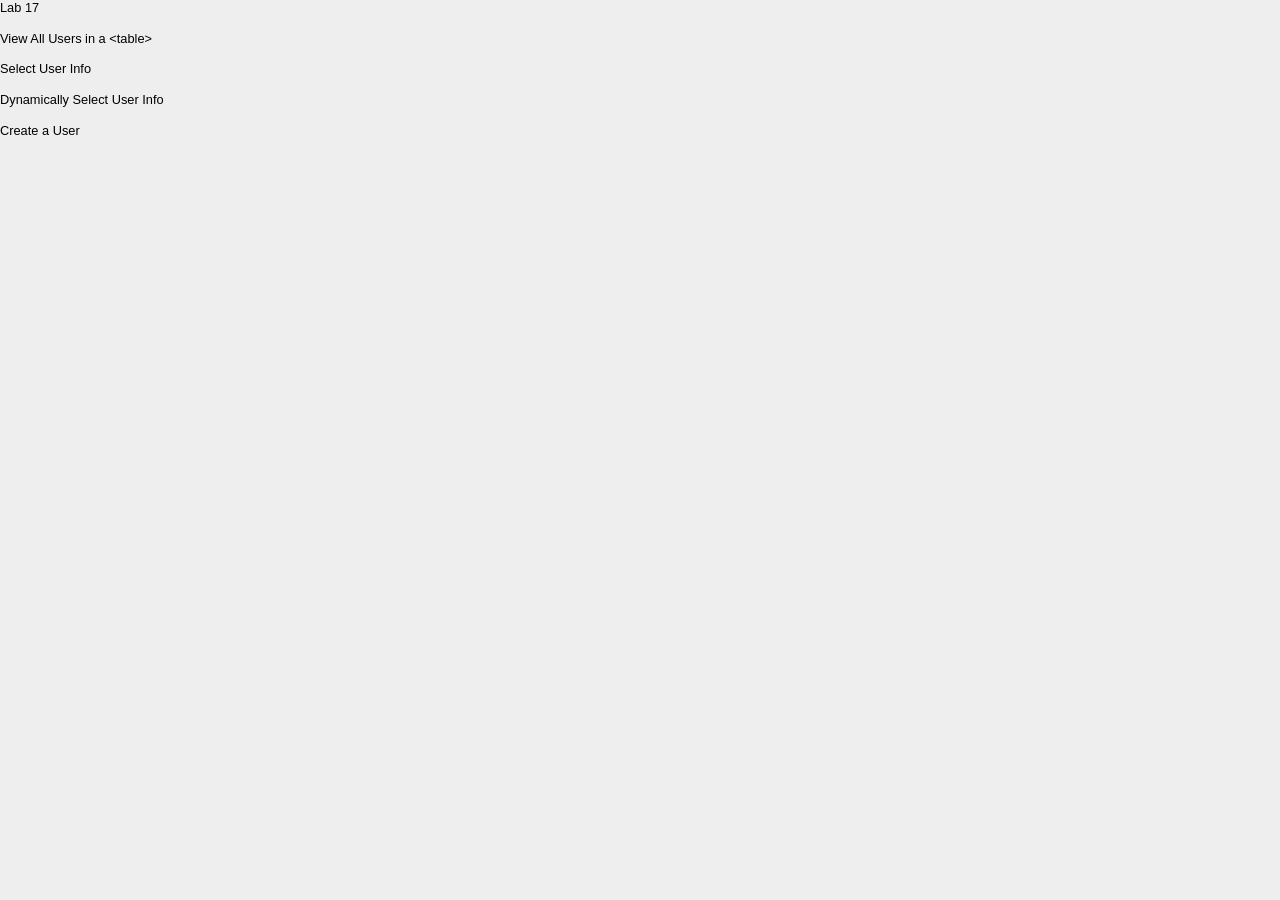
<file: index.html>
<!doctype html>
<html>
  <head>
    <title>User Creator</title>
        <link href="public/style.css" rel="stylesheet">
  </head>  
  <body>
    <div class="title">Lab 17</div>
    <br>
    <a href="users/table">View All Users in a &lt;table&gt;</a> <br />
    <br>
    <a href="static.html">Select User Info</a> <br />
    <br>
    <a href="dynamic.html">Dynamically Select User Info</a> <br />
    <br>
    <a href="user/create">Create a User</a><br />
    <!-- /createUserGET/?username=testuser&password=testpassword -->
  </body>
</html>
</file>
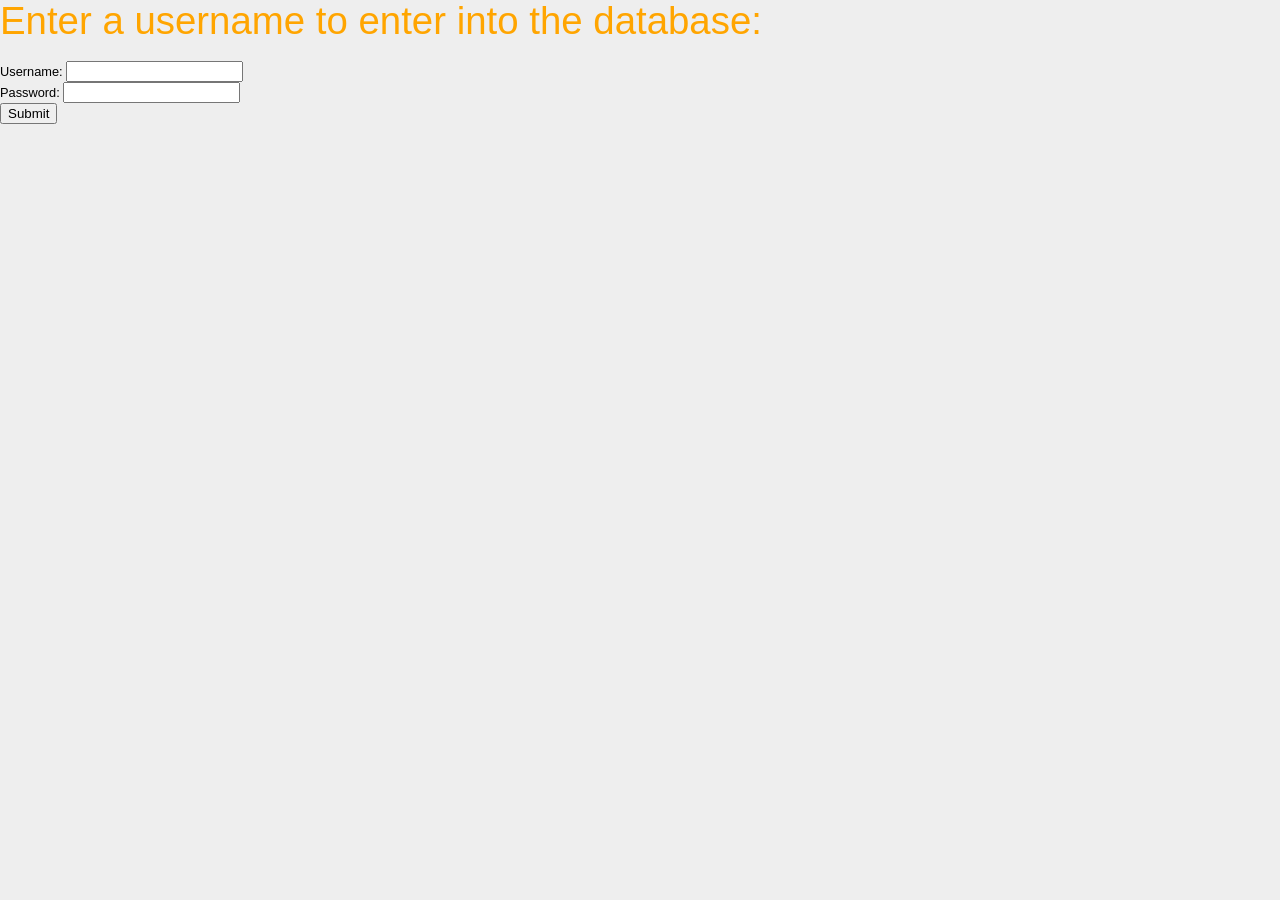
<file: createuser.html>
<!doctype html>
<html>
  <head>
        <link href="public/style.css" rel="stylesheet">
    <script type="text/javascript" src="https://ajax.googleapis.com/ajax/libs/jquery/1.7.2/jquery.min.js"></script>
    <script type="text/javascript">
        $(document).ready(function () {
            $('#user-submit').click(function () {
                var payload = {
                    username: $('#user-name').val(),
                    password: $('#user-password').val()
                };

		console.log(payload);

                $.ajax({
                    url: "/user/create",
                    type: "POST",
                    contentType: "application/json",
                    processData: false,
                    data: JSON.stringify(payload),
                    complete: function (data) {
                        $('#output').html(data.responseText);
                    }
                });
            });
        });
    </script>
  </head>
  <body>
    <h3>Enter a username to enter into the database:</h3>
    Username: <input id="user-name" type="text" /> <br />
    Password: <input id="user-password" type="password" /> <br />
    <input id="user-submit" type="submit" />
    <p id="output"></p>
  </body>
</html>
</file>
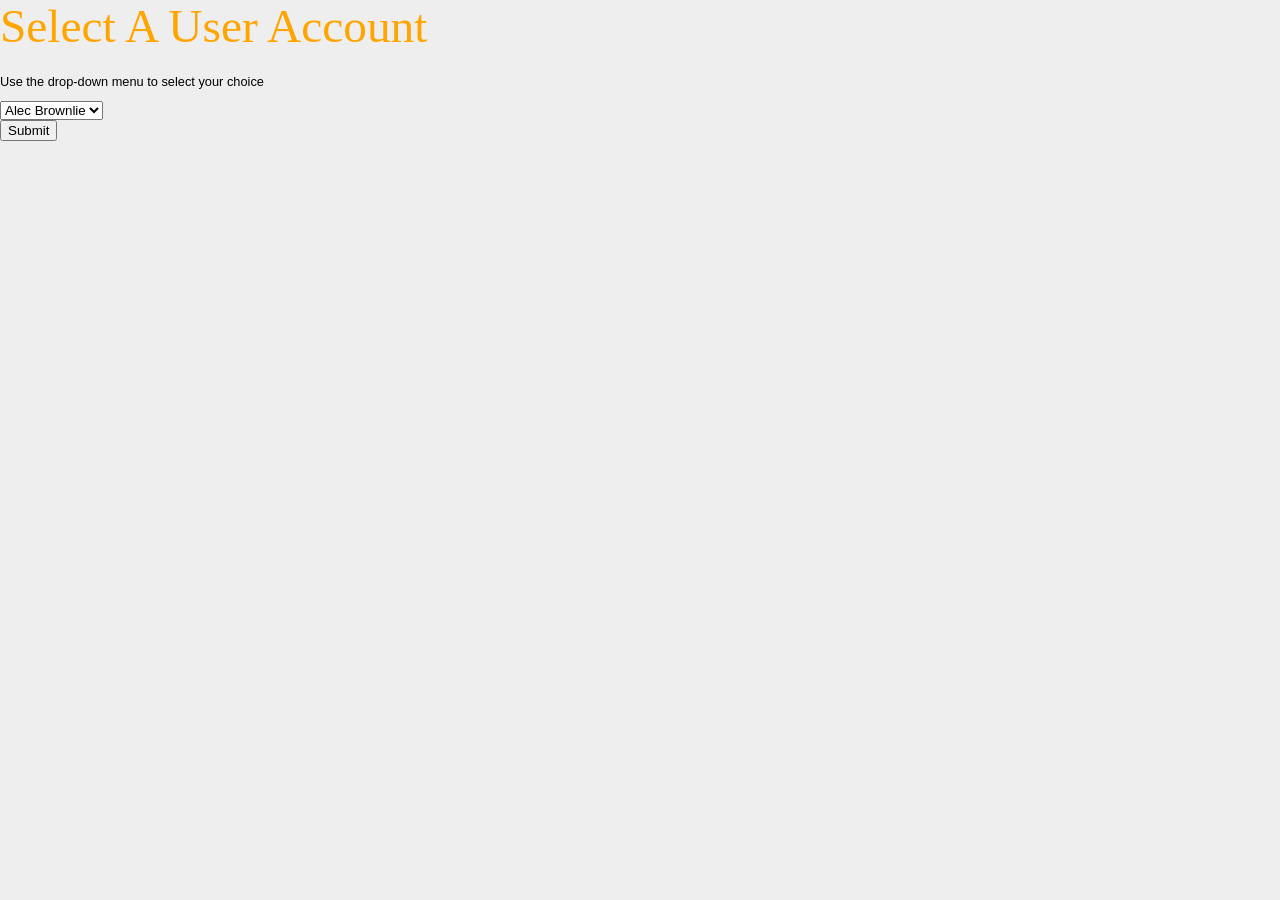
<file: static.html>
<html>
    <head>
            <link href="public/style.css" rel="stylesheet">

    </head>
    <body>
        <h1>Select A User Account</h1>
        <p>Use the drop-down menu to select your choice</p>
        <form method="GET">
            <select id="user" name="users">
              <option value="1">Alec Brownlie</option>
              <option value="2">John Smith</option>
              <option value="3">Billy Butler</option>
            </select>
            <br />
            <input type="submit">
        </form>
    </body>
</html>
</file>
<file: public/style.css>
/*
* multi-line comment
*/
p{ line-height: 1em; }
h1, h2, h3, h4{
    color: orange;
	font-weight: normal;
	line-height: 1.1em;
	margin: 0 0 .5em 0;
}
h1{ font-size: 3.7em; font-family:georgia; }
h2{ font-size: 2.5em; }
h3{ font-size: 3.0em; }
a{
	color: black;
	text-decoration: none;
}
	a:hover,
	a:active{ text-decoration: underline; }

/* you can structure your code's white space so that it is as readable for when you come back in the future or for other people to read and edit quickly */

body{
    font-family: arial; font-size: 80%; line-height: 1.2em; width: 100%; margin: 0; background: #eee;
    font-weight: normal;
}
/* you can but your code all in one line like above */
#page{ margin: 20px; }

/* or on different lines like below */
#logo{
	width: 35%;
	margin-top: 5px;
	font-family: georgia;
	display: inline-block;
}
/* but try and be as consist possible */
#nav{
	width: 60%;
	display: inline-block;
	text-align: right;
	float: right;
}
	#nav ul{}
		#nav ul li{
			display: inline-block;
			height: 62px;
		}
			#nav ul li a{
				padding: 20px;
				background: orange;
				color: white;
			}
			#nav ul li a:hover{
				background-color: #ffb424;
				box-shadow: 0px 1px 1px #666;
			}
			#nav ul li a:active{ background-color: #ff8f00; }
				#nav ul li.red a{
					background-color: red;
				}
				#nav ul li.orange a{
					background-color: orange;
				}
				#nav ul li.yellow a{
					background-color: yellow;
				}
				
#content{
	margin: 30px 0;
	background: white;
	padding: 20px;
	clear: both;
}
#footer{
	border-bottom: 1px #ccc solid;
	margin-bottom: 10px;
}
	#footer p{
		text-align: right;
		text-transform: uppercase;
		font-size: 80%;
		color: grey;
	}

/* multiple styles seperated by a , */
#content,
ul li a{ box-shadow: 0px 1px 1px #999; }
</file>
